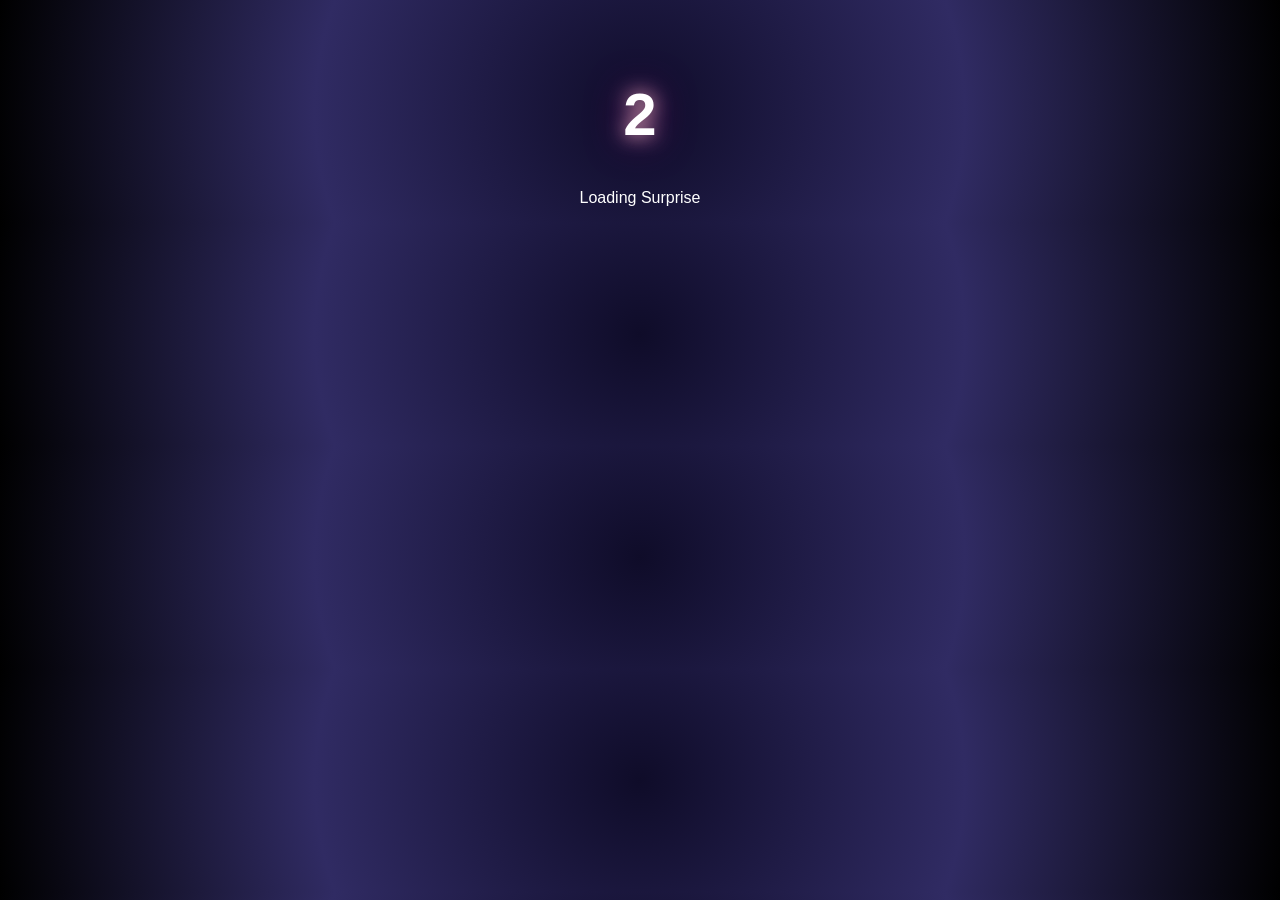
<file: index.html>
<!DOCTYPE html>
<html>
<head>
<link rel="stylesheet" href="style.css">
</head>
<body>

<h1 id="count">3</h1>
<p class="typing">Loading Surprise </p>

<script>
let c=3;
let el=document.getElementById("count");

let t=setInterval(()=>{
    c--;
    el.innerText=c;

    if(c==0){
        clearInterval(t);
        window.location.href="page2.html";
    }
},1000);
</script>

</body>
</html>
</file>
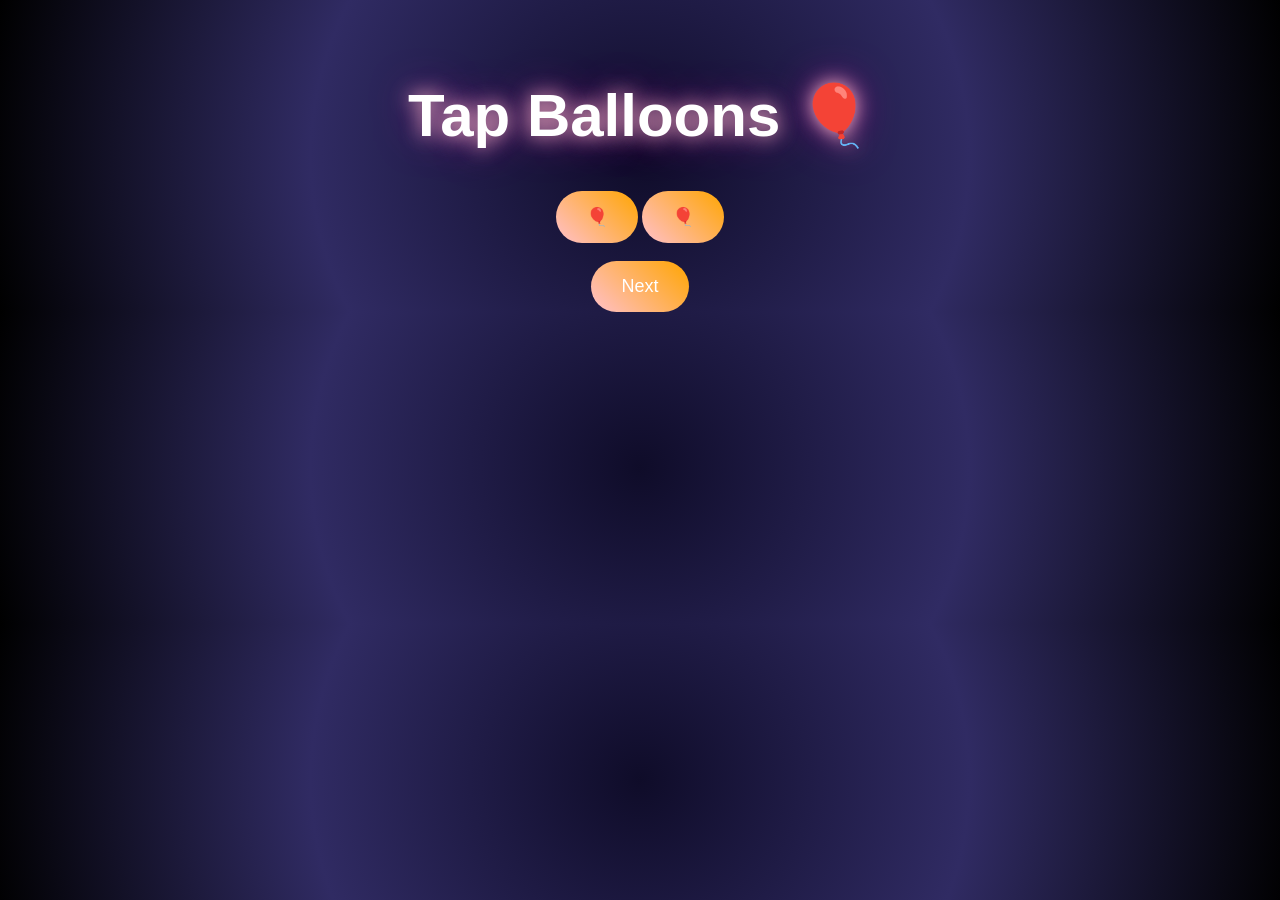
<file: balloons.html>
<!DOCTYPE html>
<html>
<head>
<link rel="stylesheet" href="style.css">
</head>
<body onload="confetti()">

<h1>Tap Balloons 🎈</h1>

<button onclick="this.innerText='USTADE MHTRM HAPPPPY BEEDAY '">🎈</button>
<button onclick="this.innerText=' YOU ARE THE BEST SIR REHMAN ✨'">🎈</button>

<br><br>
<button onclick="go('gallery.html')">Next</button>

<script src="script.js"></script>
</body>
</html>
</file>
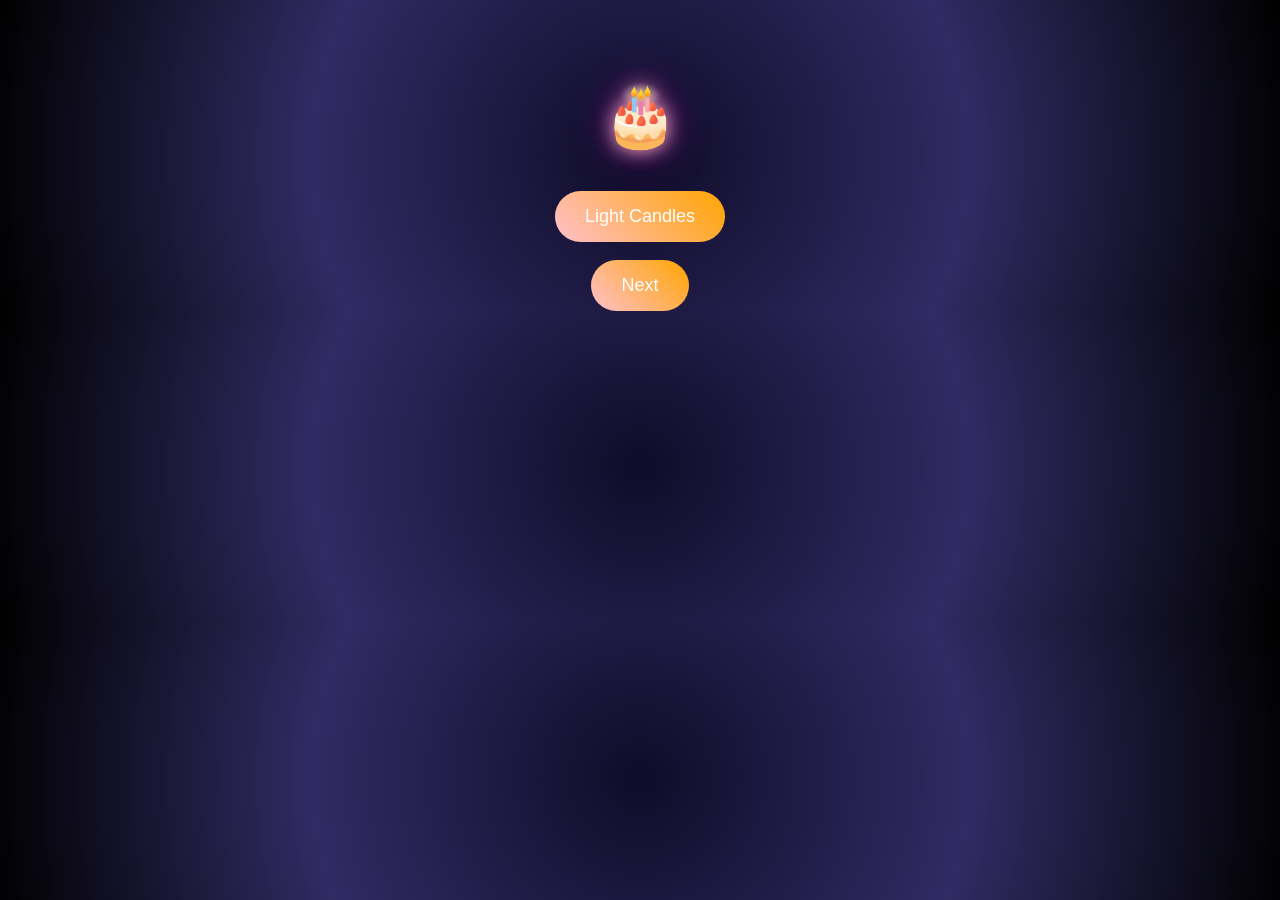
<file: cake.html>
<!DOCTYPE html>
<html>
<head>
<link rel="stylesheet" href="style.css">
</head>
<body>

<h1>🎂</h1>

<button onclick="alert('Make a wish Sir ✨')">Light Candles</button>
<br><br>
<button onclick="go('balloons.html')">Next</button>

<script src="script.js"></script>
</body>
</html>
</file>
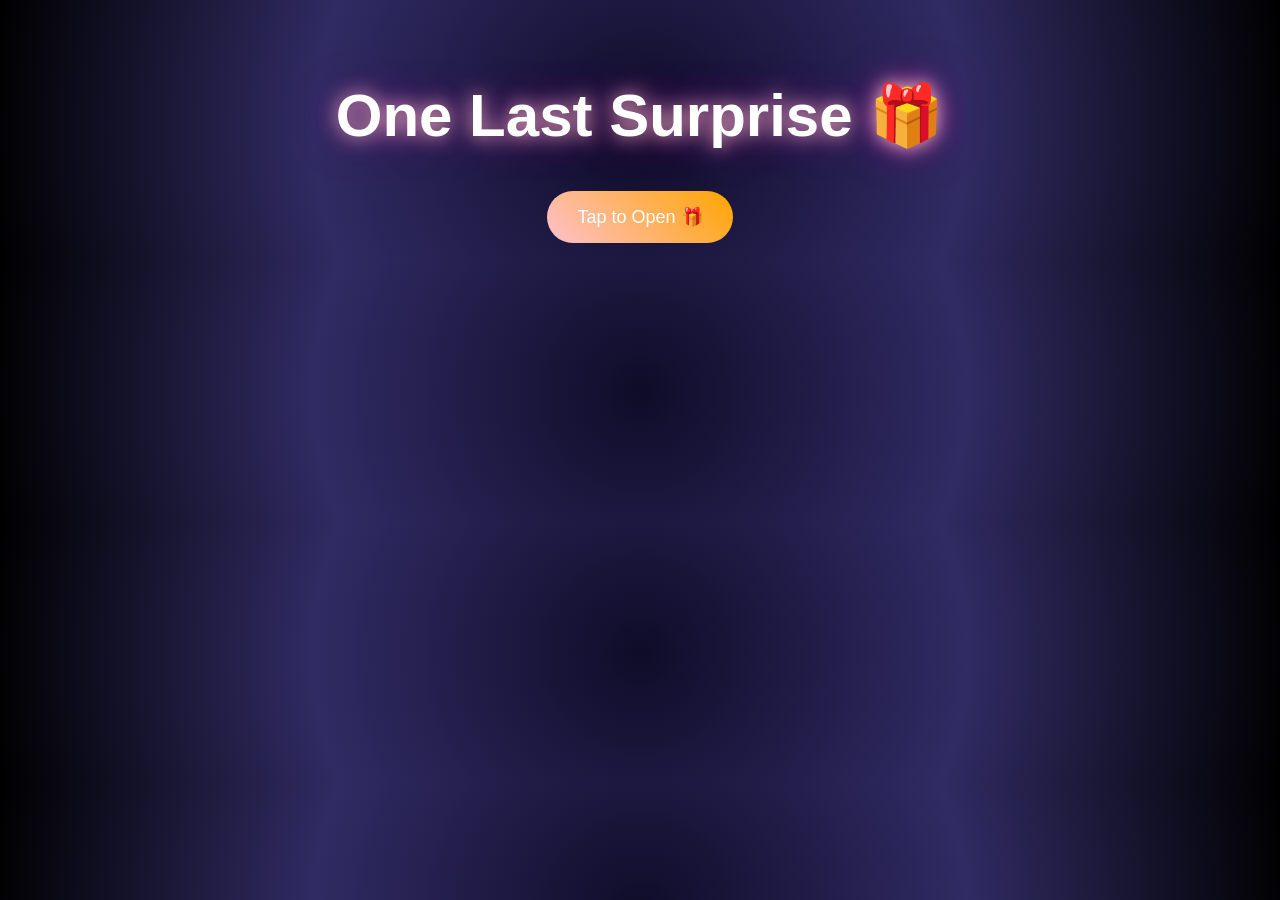
<file: final.html>
<!DOCTYPE html>
<html>
<head>
<link rel="stylesheet" href="style.css">
</head>

<body>

<h1>One Last Surprise 🎁</h1>

<!-- STEP 1: Button -->
<button onclick="showGift()">Tap to Open 🎁</button>

<!-- STEP 2: Hidden Gift -->
<br><br>
<img id="gift" src="images/gift.png" width="200" 
     style="display:none; cursor:pointer;" 
     onclick="openGift()">

<!-- MUSIC -->
<audio id="music" loop>
  <source src="music/music.mp3">
</audio>

<script>
function showGift(){
    document.getElementById("gift").style.display = "block";
}

function openGift(){
    document.getElementById("music").play();

    document.body.innerHTML = `
    <h1>🎉 HAPPY BIRTHDAY SIR 🎉</h1>
    <p> JINGA LALA HUHU </p>
    `;
    
    // start effects
    fireworks();
    confetti();
}
</script>

<script src="script.js"></script>

</body>
</html>
</file>
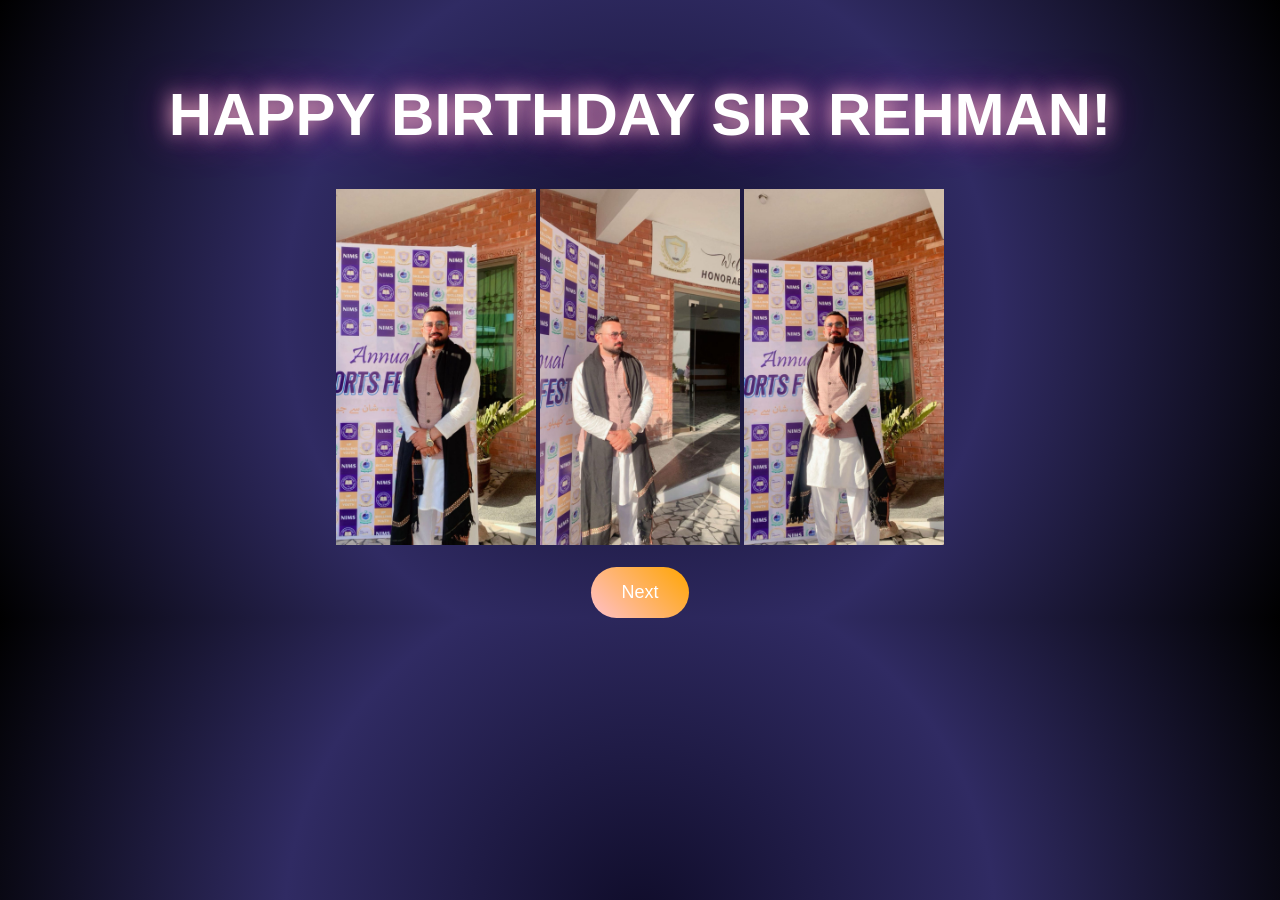
<file: gallery.html>
<!DOCTYPE html>
<html>
<head>
<link rel="stylesheet" href="style.css">
</head>
<body onload="confetti()">

<h1>HAPPY BIRTHDAY SIR REHMAN!</h1>

<img src="images/sir1.jpg" width="200">
<img src="images/sir2.jpg" width="200">
<img src="images/sir3.jpg" width="200">

<br><br>

<button onclick="go('special.html')">Next</button>

<script src="script.js"></script>
</body>
</html>
</file>
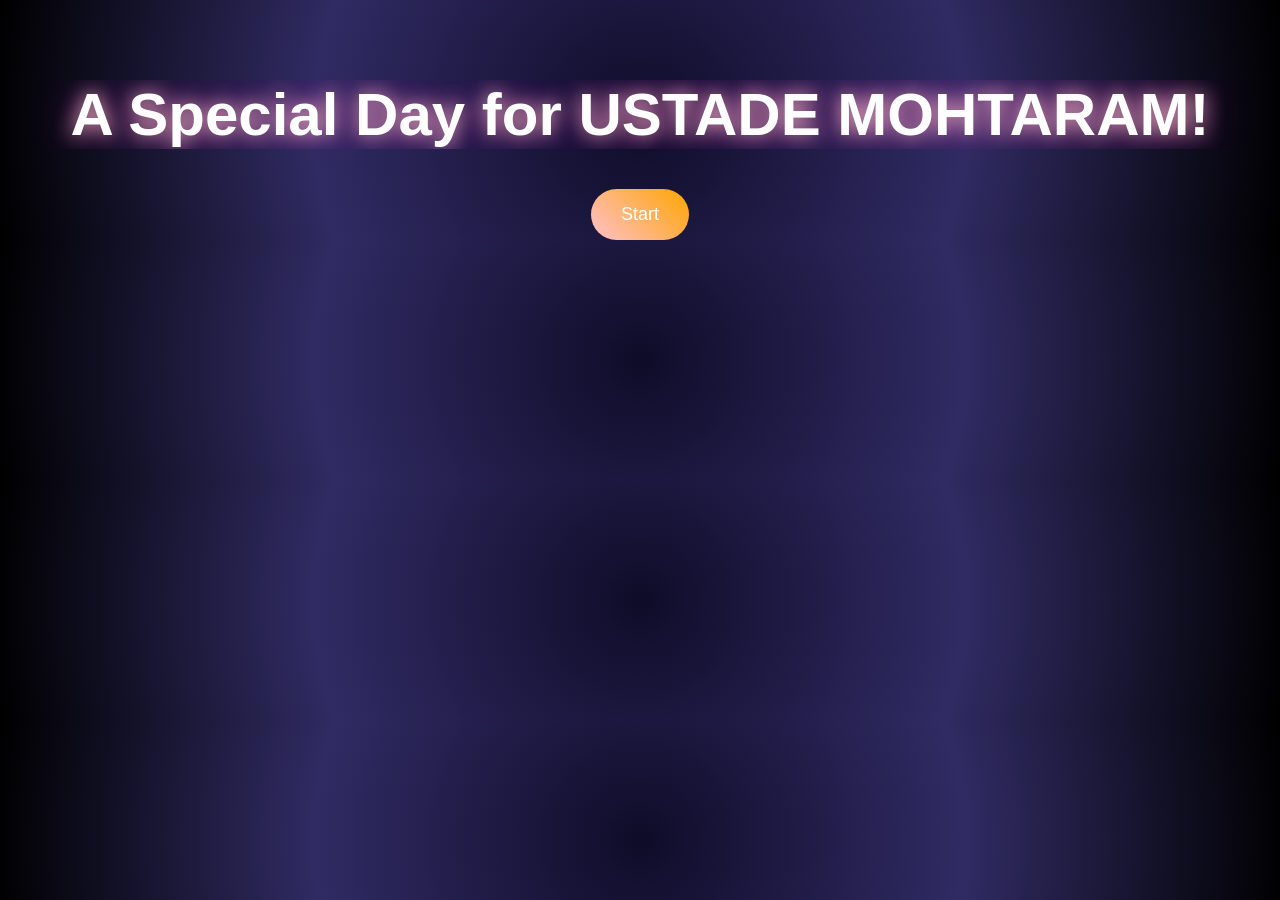
<file: page2.html>
<!DOCTYPE html>
<html>
<head>
<link rel="stylesheet" href="style.css">
</head>
<body>

<h1 class="typing">A Special Day for USTADE MOHTARAM! </h1>

<button onclick="go('cake.html')">Start</button>

<script src="script.js"></script>
</body>
</html>
</file>
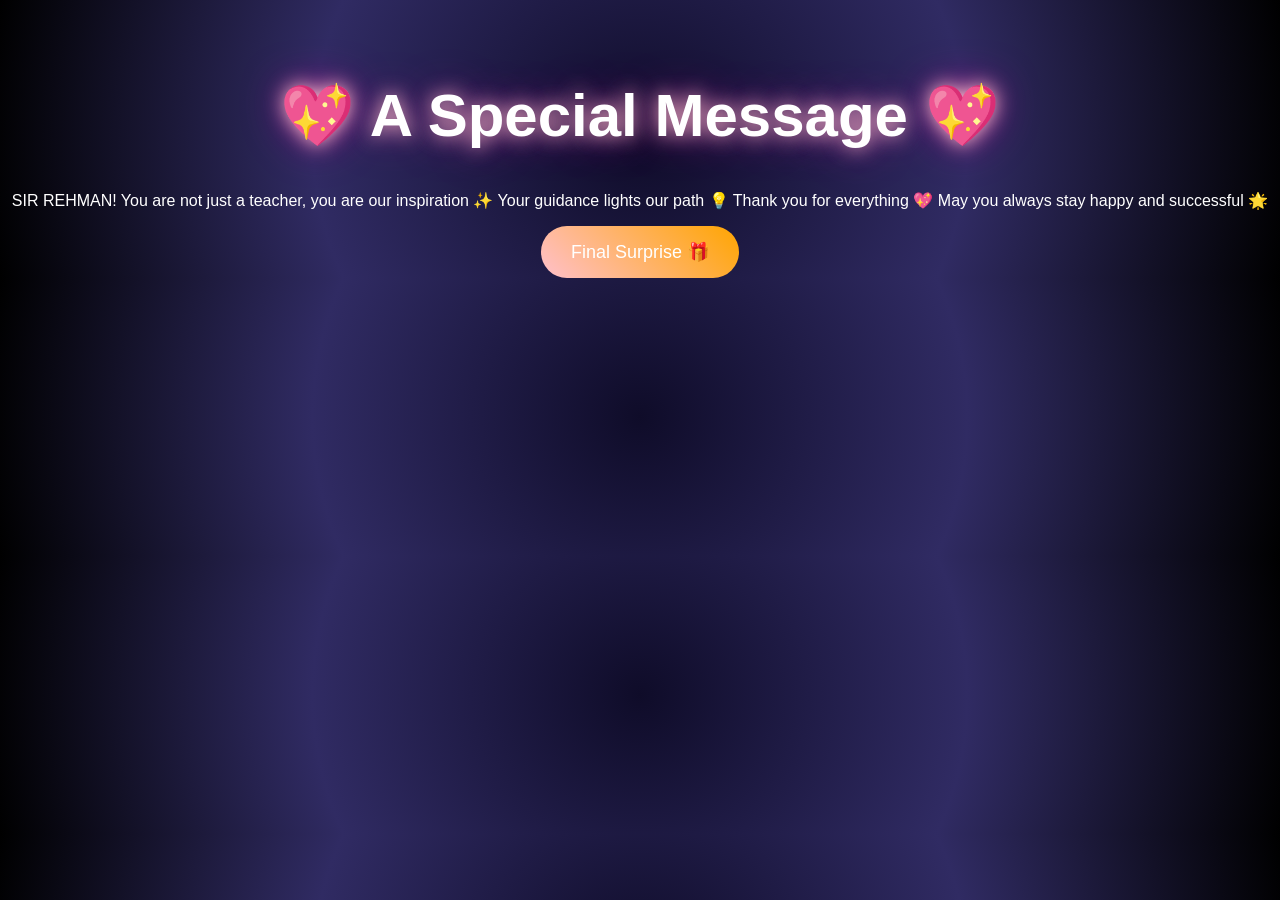
<file: special.html>
<!DOCTYPE html>
<html>
<head>
<link rel="stylesheet" href="style.css">
</head>
<body onload="confetti()">

<h1>💖 A Special Message 💖</h1>

<p class="typing">
SIR REHMAN!
You are not just a teacher,  
you are our inspiration ✨  

Your guidance lights our path 💡  
Thank you for everything 💖  

May you always stay happy and successful 🌟  
</p>

<button onclick="go('final.html')">Final Surprise 🎁</button>

<script src="script.js"></script>
</body>
</html>
</file>
<file: style.css>
body {
    margin: 0;
    font-family: Arial;
    text-align: center;
    background: radial-gradient(circle,#0f0c29,#302b63,#000);
    color: white;
    overflow: hidden;
}

h1 {
    margin-top: 80px;
    font-size: 60px;
    text-shadow: 0 0 20px pink, 0 0 40px purple;
}

button {
    padding: 15px 30px;
    font-size: 18px;
    border-radius: 40px;
    border: none;
    background: linear-gradient(45deg,pink,orange);
    color: white;
}

button:hover {
    transform: scale(1.1);
}

.typing {
    border-right: 2px solid white;
    white-space: nowrap;
    overflow: hidden;
    width: 0;
    animation: typing 4s steps(40,end) forwards;
}

@keyframes typing {
    to { width: 100%; }
}

.firework {
    position: fixed;
    width: 6px;
    height: 6px;
    background: white;
    border-radius: 50%;
    animation: boom 1s ease-out forwards;
}

@keyframes boom {
    to {
        transform: scale(20);
        opacity: 0;
    }
}
</file>
